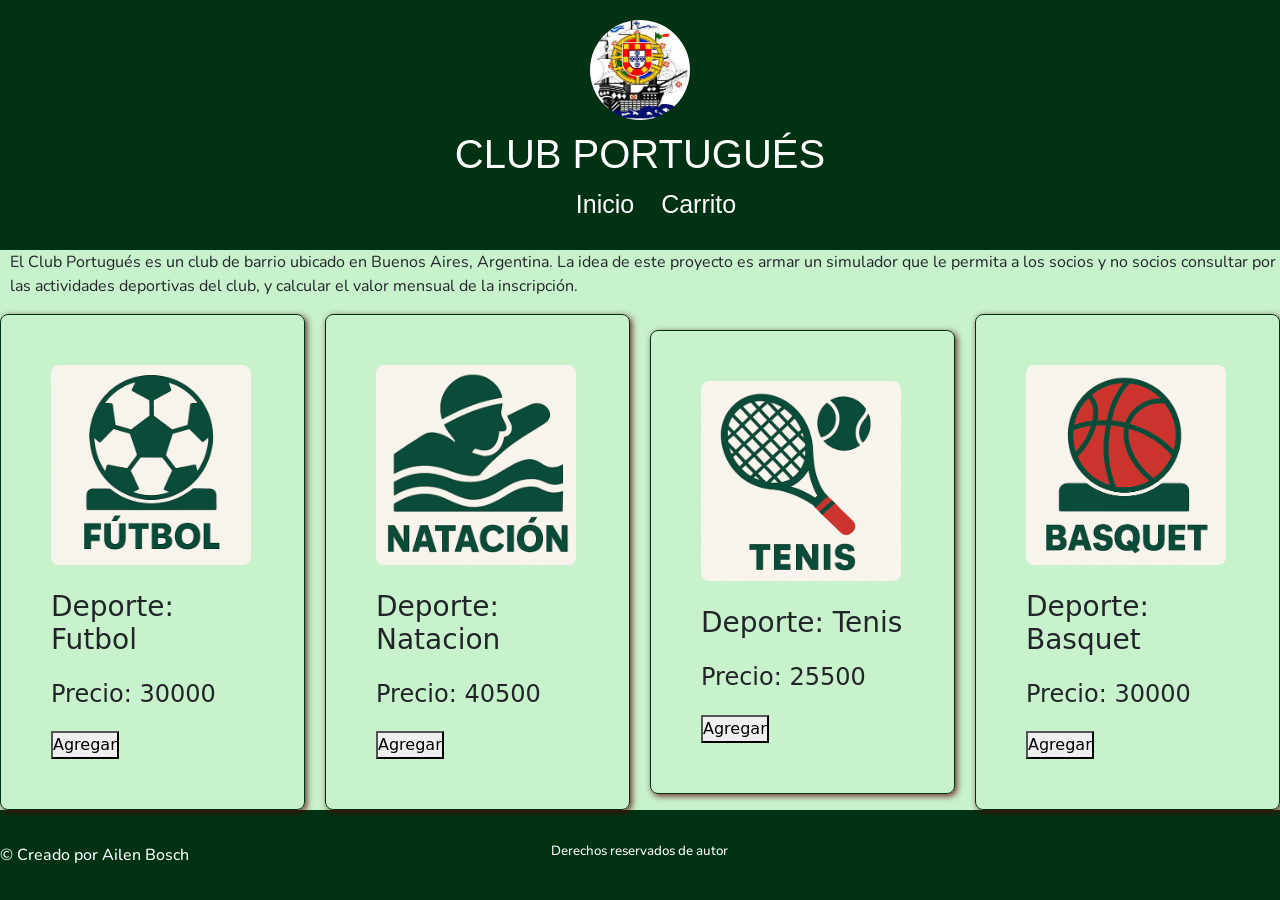
<file: index.html>
<!DOCTYPE html>
<html lang="en">

<head>
    <meta charset="UTF-8">
    <meta name="viewport" content="width=device-width, initial-scale=1.0">
    <link
        href="https://fonts.googleapis.com/css2?family=Bebas+Neue&family=Nunito:ital,wght@0,200..1000;1,200..1000&display=swap"
        rel="stylesheet">
    <link href="https://cdn.jsdelivr.net/npm/bootstrap@5.3.8/dist/css/bootstrap.min.css" rel="stylesheet"
        integrity="sha384-sRIl4kxILFvY47J16cr9ZwB07vP4J8+LH7qKQnuqkuIAvNWLzeN8tE5YBujZqJLB" crossorigin="anonymous">
    <link rel="stylesheet" href="../styles/Style.css">
    <title>Entrega 1</title>
    <script defer src="JavaScript.js"></script>
</head>

<body>
    <header>
        <a href="index.html">
            <div class="contenedor-logo">
                <div class="logo-circular">
                    <img src="./Assets/LogoClub.jpg" alt="Logo del club">
                </div>
            </div>
        </a>

        <h1>CLUB PORTUGUÉS</h1>

        <nav>
            <ul>
                <li>
                    <a href="./index.html">Inicio</a>
                </li>
                <li>
                    <a href="./carrito.html">Carrito</a>
                </li>
        </nav>
    </header>

    <p> El Club Portugués es un club de barrio ubicado en Buenos Aires, Argentina. La idea de este proyecto es armar
        un
        simulador que le
        permita a los socios y no socios consultar por las actividades deportivas del club, y calcular el valor
        mensual
        de la inscripción.</p>

    <section id="Deportes"></section>
    <div id="products-container"></div>

    <footer class="footer">
        <div class="contenedor-creado">
            <h2 class="creado">© Creado por Ailen Bosch</h2>
        </div>
        <div class="contenedor-derechos">
            <h3 class="derechos">Derechos reservados de autor</h2>
        </div>
    </footer>
</body>

</html>
</file>
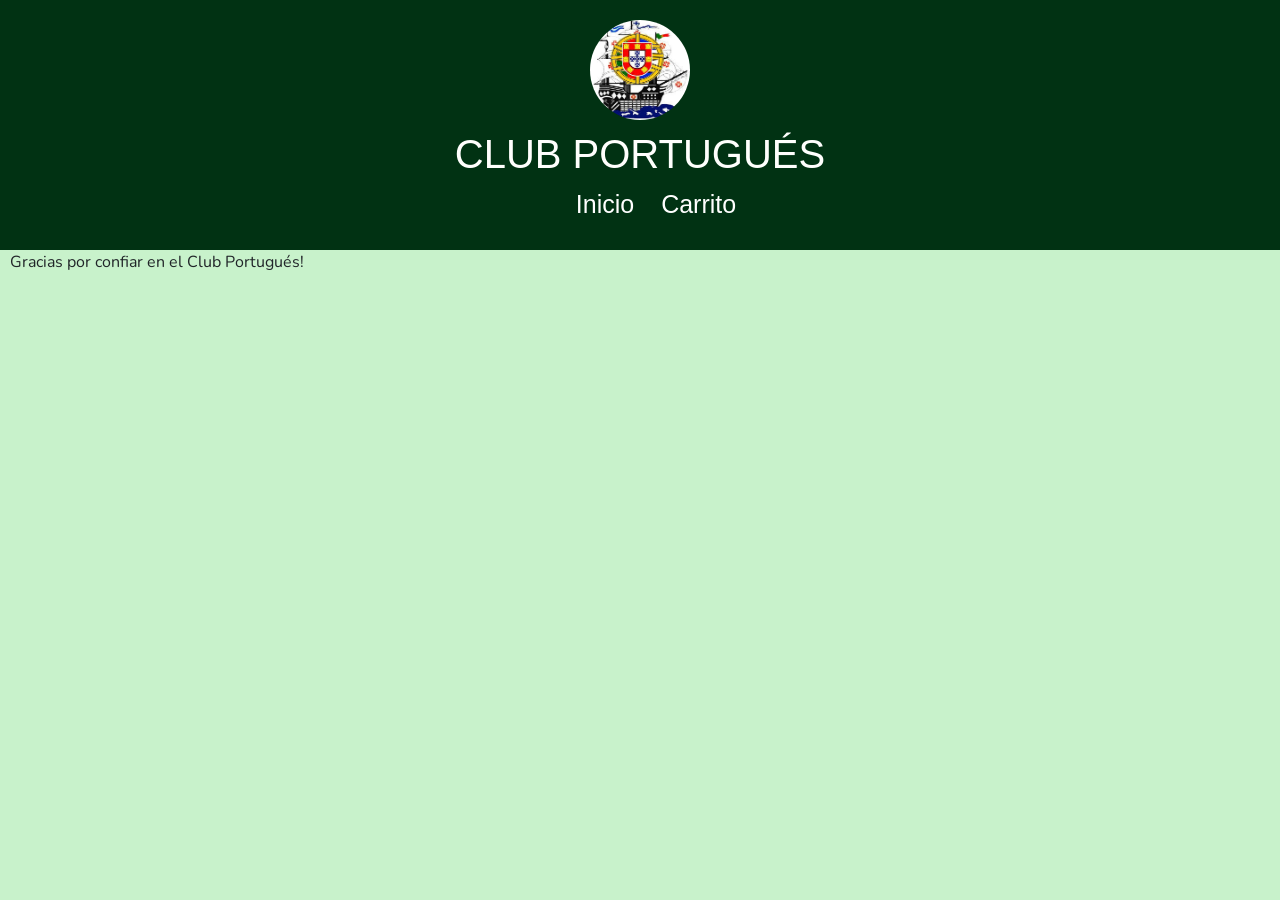
<file: carrito.html>
<!DOCTYPE html>
<html lang="en">

<head>
    <meta charset="UTF-8">
    <meta name="viewport" content="width=device-width, initial-scale=1.0">
    <link
        href="https://fonts.googleapis.com/css2?family=Bebas+Neue&family=Nunito:ital,wght@0,200..1000;1,200..1000&display=swap"
        rel="stylesheet">
    <link href="https://cdn.jsdelivr.net/npm/bootstrap@5.3.8/dist/css/bootstrap.min.css" rel="stylesheet"
        integrity="sha384-sRIl4kxILFvY47J16cr9ZwB07vP4J8+LH7qKQnuqkuIAvNWLzeN8tE5YBujZqJLB" crossorigin="anonymous">
    <link rel="stylesheet" href="../styles/Style.css">
    <title>Entrega 1</title>

</head>

<body>
    <header>
        <a href="../index.html">
            <div class="contenedor-logo">
                <div class="logo-circular">
                    <img src="../Assets/LogoClub.jpg" alt="Logo del club">
                </div>
            </div>
        </a>

        <h1>CLUB PORTUGUÉS</h1>

        <nav>
            <ul>
                <li>
                    <a href="../index.html">Inicio</a>
                </li>
                <li>
                    <a href="carrito.html">Carrito</a>
                </li>
        </nav>

    </header>

    <p>Gracias por confiar en el Club Portugués!</p>


    <section id="cart-section"></section>


    <script src="JavaScript/carrito.js"></script>
    <script src="JavaScript.js"></script>

</body>
</file>
<file: styles/Style.css>
* {
    margin: 0;
    padding: 0;
    box-sizing: border-box;
}

/*Estilos generales*/
.bebas-neue-regular {
    font-family: "Bebas Neue", sans-serif;
    font-weight: 400;
    font-style: normal;
}

body {
    background-color: rgb(200, 242, 203);
}

p {
    display: flex;
    font-family: "Nunito", sans-serif;
    font-optical-sizing: auto;
    justify-content: space-between;
    padding-left: 10px;
}

/*Header*/
header {
    text-align: center;
    background-color: rgb(1, 50, 19);
    color: rgb(255, 255, 253);
    font-size: 25px;
    font-family: "Poppins", sans-serif;
    font-weight: 400;
    font-style: bold;
    padding: 10px;
}

.logo-circular {
    width: 100px;
    height: 100px;
    border-radius: 50%;
    overflow: hidden;
    display: flex;
    justify-content: center;
    align-items: center;
}

.logo-circular img {
    width: 100%;
    height: 100%;
    object-fit: contain;
}

.contenedor-logo {
    display: flex;
    justify-content: center;
    align-items: center;
    padding: 10px;
}

header nav ul li {
    list-style: none;
    display: inline;
    margin: 10px;
    text-align: center;
}

header nav ul li a {
    color: rgb(255, 255, 255);
    text-decoration: none;
}


/*Footer*/
footer {
    background-color: rgb(1, 50, 19);
    text-align: right;
    font-family: "Nunito", sans-serif;
    font-optical-sizing: auto;
    height: 90px;
    display: grid;
    grid-template-columns: 1fr 1fr 1fr;
    align-items: center;

}

.logo-footer {
    width: 35px;
    height: 30px;
    margin-bottom: 5px;
    object-fit: contain;
}

.derechos {
    text-align: left;
    font-size: smaller;
    color: rgb(255, 255, 255);
}

.contenedor-derechos {
    justify-self: center;
    text-align: center;
    display: flex;
    flex-direction: column;
    align-items: center;
}

.creado {
    text-align: left;
    font-size: medium;
    color: rgb(252, 252, 252);
    display: inline;

}

.contenedor-creado {
    justify-self: start;
}

/*Deportes*/

#Deportes {
    display: grid;
    grid-template-columns: repeat(auto-fit, minmax(250px, 1fr));
    gap: 20px;
}

.Card {
    border: 1px solid rgb(1, 50, 19);
    border-radius: 8px;
    padding: 50px;
    margin: auto;
    gap: 15px;
    box-shadow: 2px 2px 6px rgba(88, 1, 1, 0.836);
    display: flex;
    flex-wrap: wrap;
    flex: 0 0 45%;
    max-width: 320px;
}

.img-deporte {
    width: 100%;
    max-width: 200px;
    height: auto;
    margin-bottom: 10px;
    border-radius: 8px;
    object-fit: cover;
}
</file>
